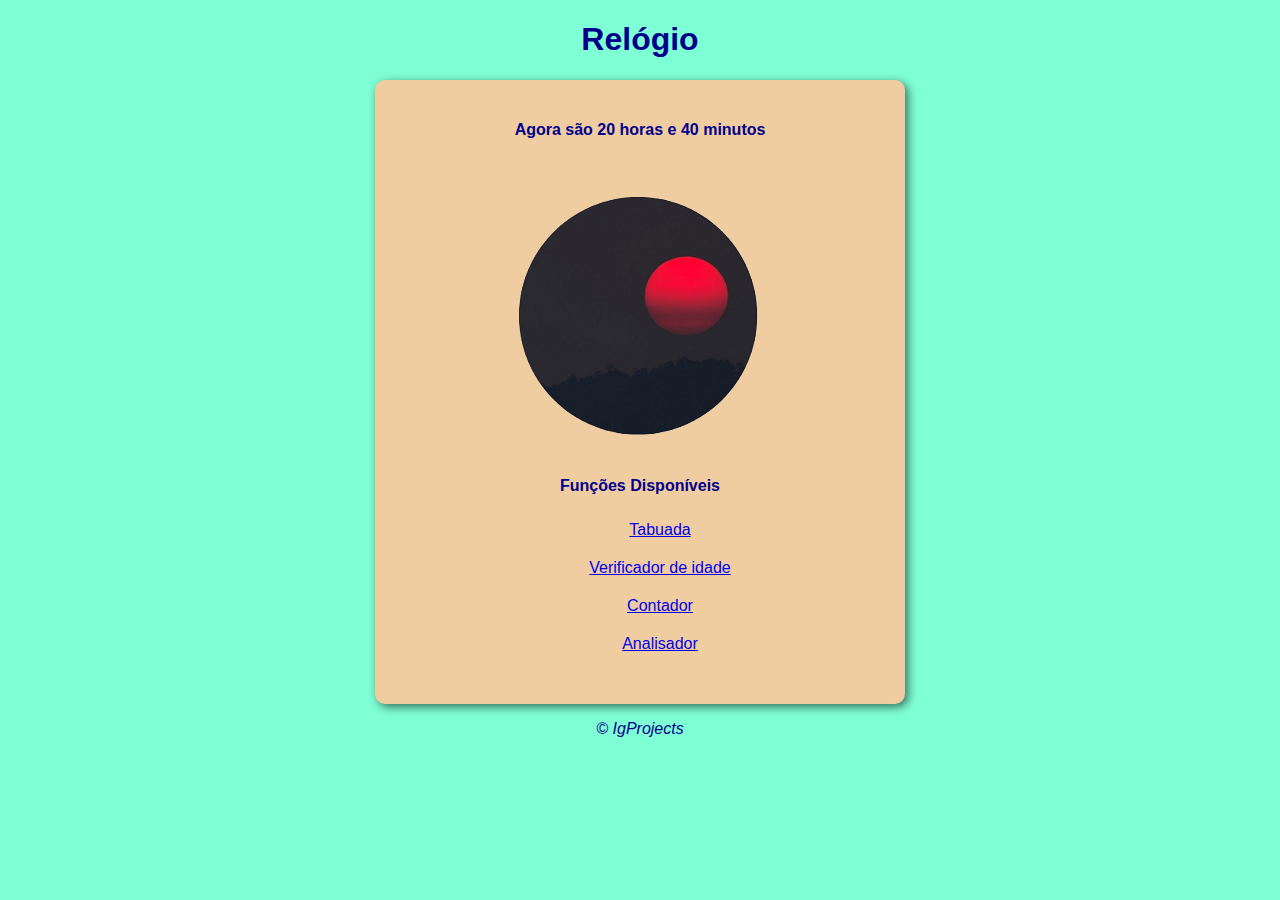
<file: index.html>
<!DOCTYPE html>
<html lang="pt-br">
<head>
    <meta charset="UTF-8">
    <meta http-equiv="X-UA-Compatible" content="IE=edge">
    <meta name="viewport" content="width=device-width, initial-scale=1.0">
    <!--Tutulo do site-->
    <title>Modelo Site</title>
    <!--Link para o arquivo de estilos, codigo em css-->
    <link rel="stylesheet" href="/css/style-relogio.css">
</head>
<body onload="carregar()">
    <header>
        <h1>Relógio</h1>
    <section>
        <div id="msg" >
            
        </div>
        <div id="img" >
            <img id="photo" src="sunrise.png" alt="sunrise photo">
        </div>
        <div>
            <p><strong>Funções Disponíveis</strong></p>
            <ul>
                <li><a href="/html/index-tabuada.html" target="_blank">Tabuada</a></li>
                <li><a href="/html/index-verificador.html" target="_blank">Verificador de idade</a></li>
                <li><a href="/html/index-contador.html" target="_blank">Contador</a></li>
                <li><a href="/html/index-analisador.html" target="_blank">Analisador</a></li>
            </ul>
            
       </div>
    </section>
    <footer>
        <p>&copy; IgProjects</p>
    </footer>
    
    <!--Link para o arquivo de scripts, codigo em js-->
    <script src="/javascript/script-relogio.js"></script>
    
</body>
</html>
</file>
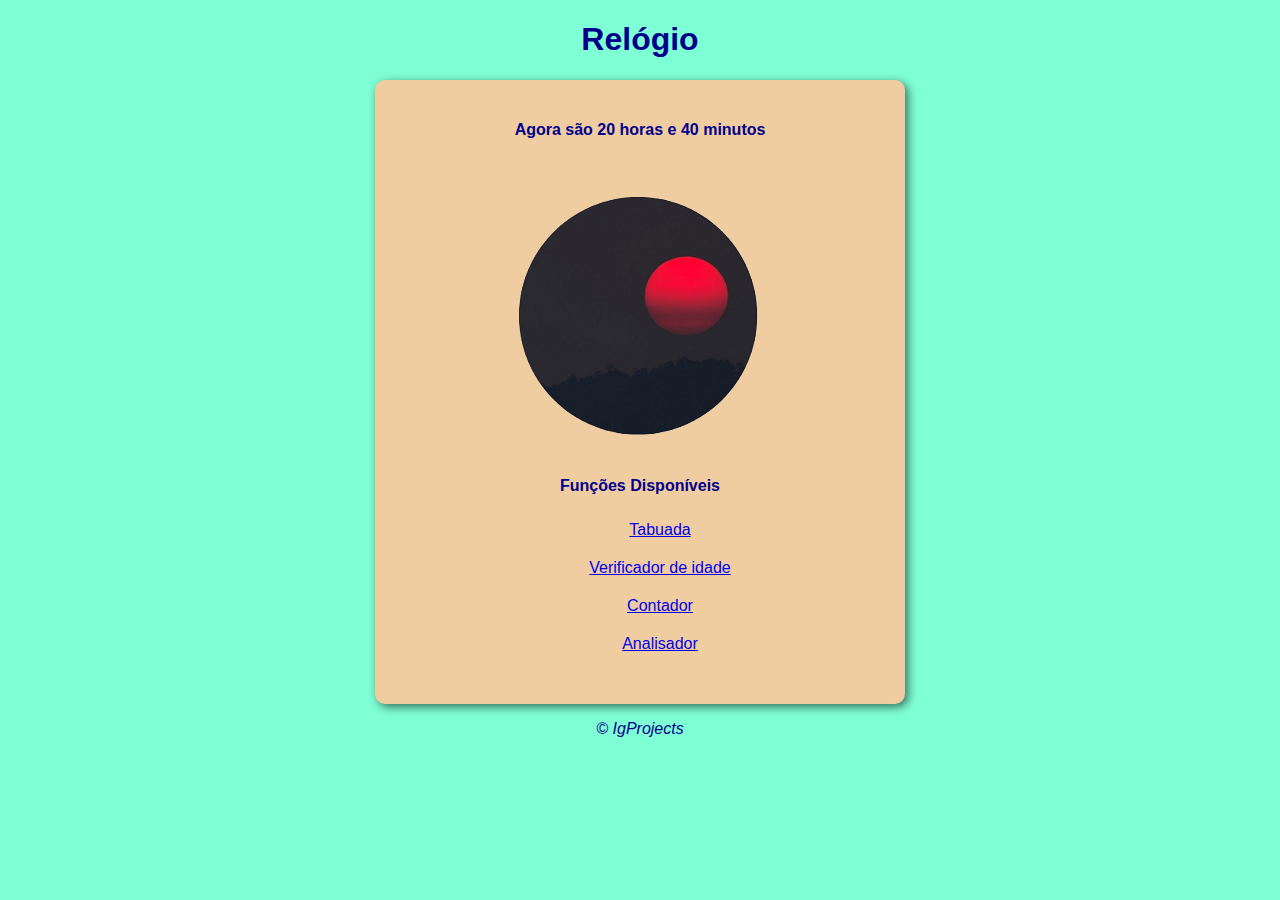
<file: site1/index.html>
<!DOCTYPE html>
<html lang="pt-br">
<head>
    <meta charset="UTF-8">
    <meta http-equiv="X-UA-Compatible" content="IE=edge">
    <meta name="viewport" content="width=device-width, initial-scale=1.0">
    <!--Tutulo do site-->
    <title>Modelo Site</title>
    <!--Link para o arquivo de estilos, codigo em css-->
    <link rel="stylesheet" href="/site1/css/style-relogio.css">
</head>
<body onload="carregar()">
    <header>
        <h1>Relógio</h1>
    <section>
        <div id="msg" >
            
        </div>
        <div id="img" >
            <img id="photo" src="sunrise.png" alt="sunrise photo">
        </div>
        <div>
            <p><strong>Funções Disponíveis</strong></p>
            <ul>
                <li><a href="/site1/html/index-tabuada.html" target="_blank">Tabuada</a></li>
                <li><a href="/site1/html/index-verificador.html" target="_blank">Verificador de idade</a></li>
                <li><a href="/site1/html/index-contador.html" target="_blank">Contador</a></li>
                <li><a href="/site1/html/index-analisador.html" target="_blank">Analisador</a></li>
            </ul>
            
       </div>
    </section>
    <footer>
        <p>&copy; IgProjects</p>
    </footer>
    
    <!--Link para o arquivo de scripts, codigo em js-->
    <script src="/site1/javascript/script-relogio.js"></script>
    
</body>
</html>
</file>
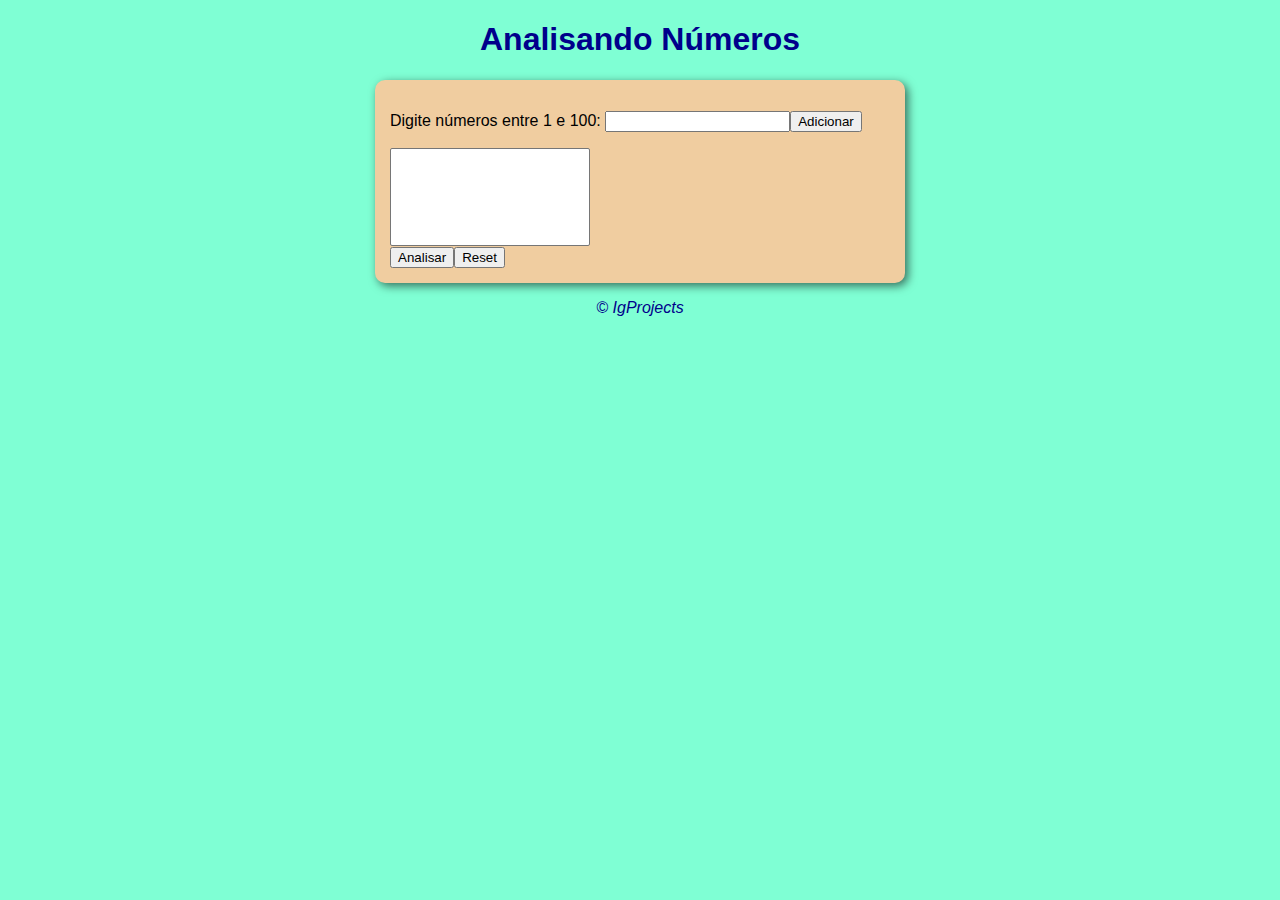
<file: index-analisador.html>
<!DOCTYPE html>
<html lang="pt-br">
<head>
    <meta charset="UTF-8">
    <meta http-equiv="X-UA-Compatible" content="IE=edge">
    <meta name="viewport" content="width=device-width, initial-scale=1.0">
    <!--Tutulo do site-->
    <title>Analisador</title>
    <!--Link para o arquivo de estilos, codigo em css-->
    <link rel="stylesheet" href="style-analisador.css">
</head>
<body>
    <header>
        <h1>Analisando Números</h1>
    </header>
    <section>
        <div>
            <p>Digite números entre 1 e 100: <input type="number" name="num" id="num"><input type="button" value="Adicionar" onclick="adicionar()"></p>
            <select name="lista" id="lista" size="6"></select>
            <br><input type="button" value="Analisar" onclick="analisar()"><input type="button" value="Reset" onclick="recarregar()">
        </div>
        <div id="res">
            
        </div>
    </section>
    <footer>
        <p>&copy; IgProjects</p>
    </footer>
    
    <!--Link para o arquivo de scripts, codigo em js-->
    <script src="script-analisador.js"></script>
    
</body>
</html>
</file>
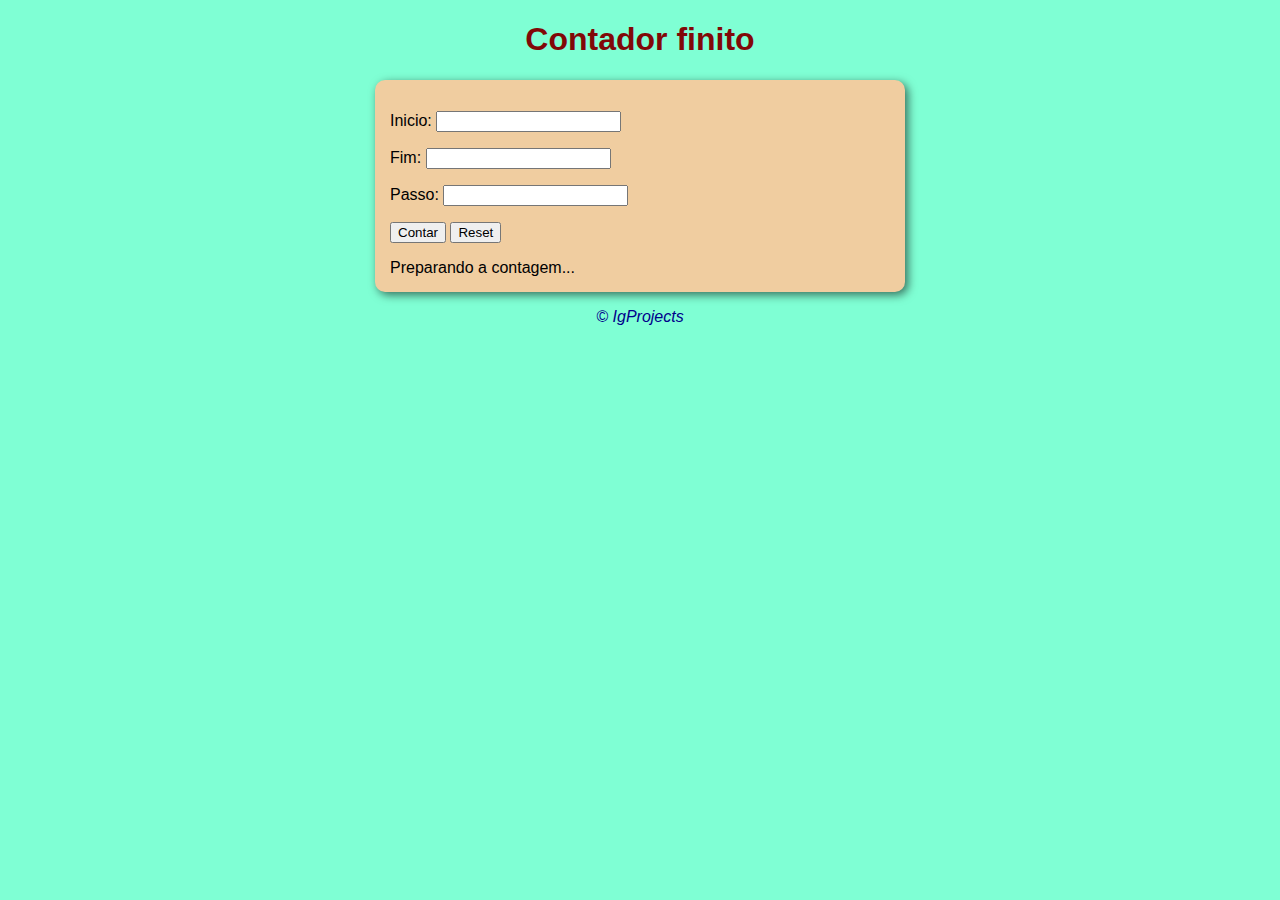
<file: index-contador.html>
<!DOCTYPE html>
<html lang="pt-br">
<head>
    <meta charset="UTF-8">
    <meta http-equiv="X-UA-Compatible" content="IE=edge">
    <meta name="viewport" content="width=device-width, initial-scale=1.0">
    <!--Tutulo do site-->
    <title>Contador</title>
    <!--Link para o arquivo de estilos, codigo em css-->
    <link rel="stylesheet" href="style-contador.css">
</head>
<body>
    <header>
        <h1>Contador finito</h1>
    </header>
    <section>
        <div>
            <p>Inicio: <input type="number" name="inicio" id="txti"></p>
            <p>Fim: <input type="number" name="fim" id="txtf"></p>
            <p>Passo: <input type="number" name="passo" id="txtp"></p>
            <p><input type="button" value="Contar" onclick="contar()">  <input type="button" value="Reset" onclick="recarregar()"></p>
        </div>
        <div id="res">
            Preparando a contagem...
        </div>
    </section>
    <footer>
        <p>&copy; IgProjects</p>
    </footer>
    
    <!--Link para o arquivo de scripts, codigo em js-->
    <script src="script-contador.js"></script>
    
</body>
</html>
</file>
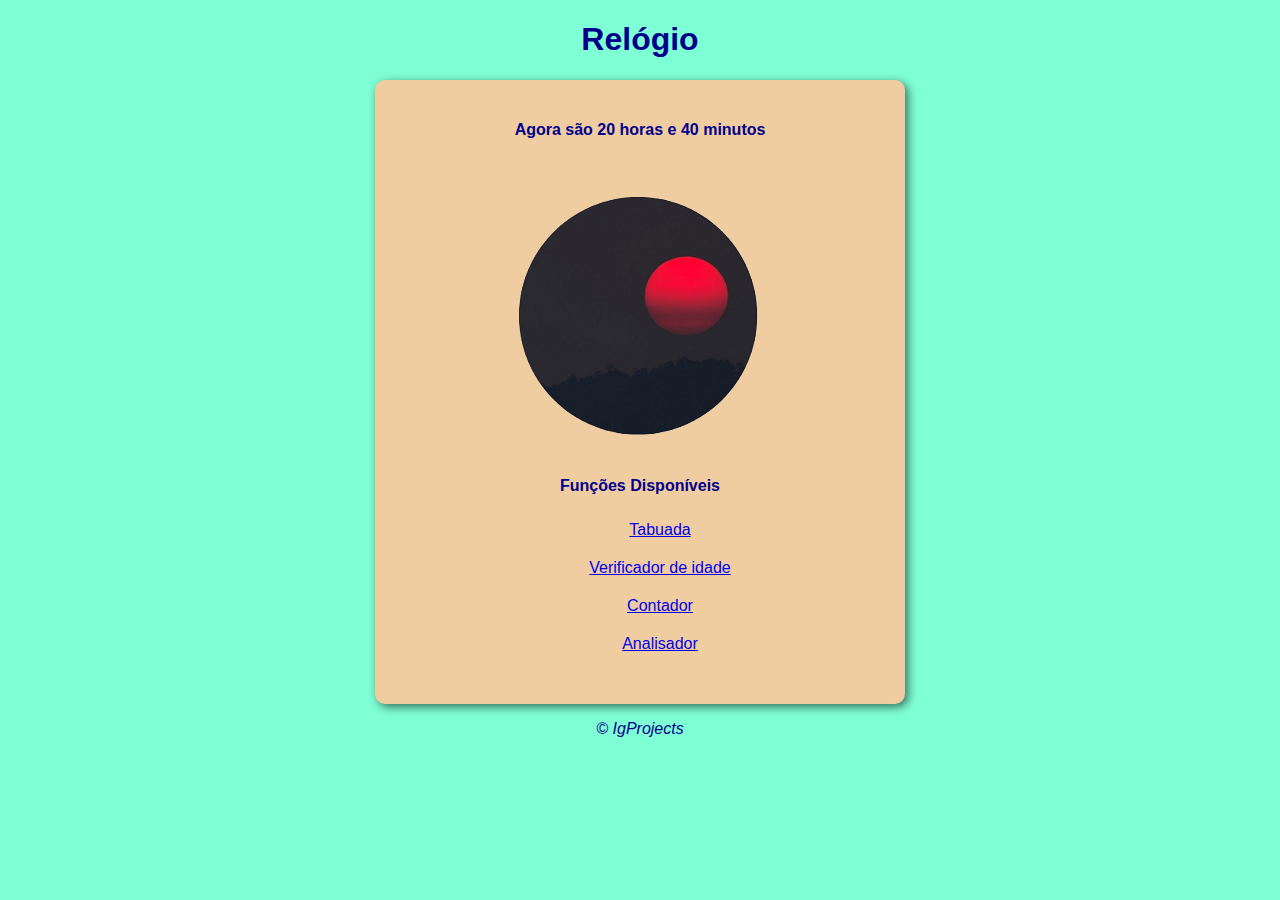
<file: index-relogio.html>
<!DOCTYPE html>
<html lang="pt-br">
<head>
    <meta charset="UTF-8">
    <meta http-equiv="X-UA-Compatible" content="IE=edge">
    <meta name="viewport" content="width=device-width, initial-scale=1.0">
    <!--Tutulo do site-->
    <title>Modelo Site</title>
    <!--Link para o arquivo de estilos, codigo em css-->
    <link rel="stylesheet" href="style-relogio.css">
</head>
<body onload="carregar()">
    <header>
        <h1>Relógio</h1>
    <section>
        <div id="msg" >
            
        </div>
        <div id="img" >
            <img id="photo" src="sunrise.png" alt="sunrise photo">
        </div>
        <div>
            <p><strong>Funções Disponíveis</strong></p>
            <ul>
                <li><a href="index-tabuada.html" target="_blank">Tabuada</a></li>
                <li><a href="index-verificador.html" target="_blank">Verificador de idade</a></li>
                <li><a href="index-contador.html" target="_blank">Contador</a></li>
                <li><a href="index-analisador.html" target="_blank">Analisador</a></li>
            </ul>
            
       </div>
    </section>
    <footer>
        <p>&copy; IgProjects</p>
    </footer>
    
    <!--Link para o arquivo de scripts, codigo em js-->
    <script src="script-relogio.js"></script>
    
</body>
</html>
</file>
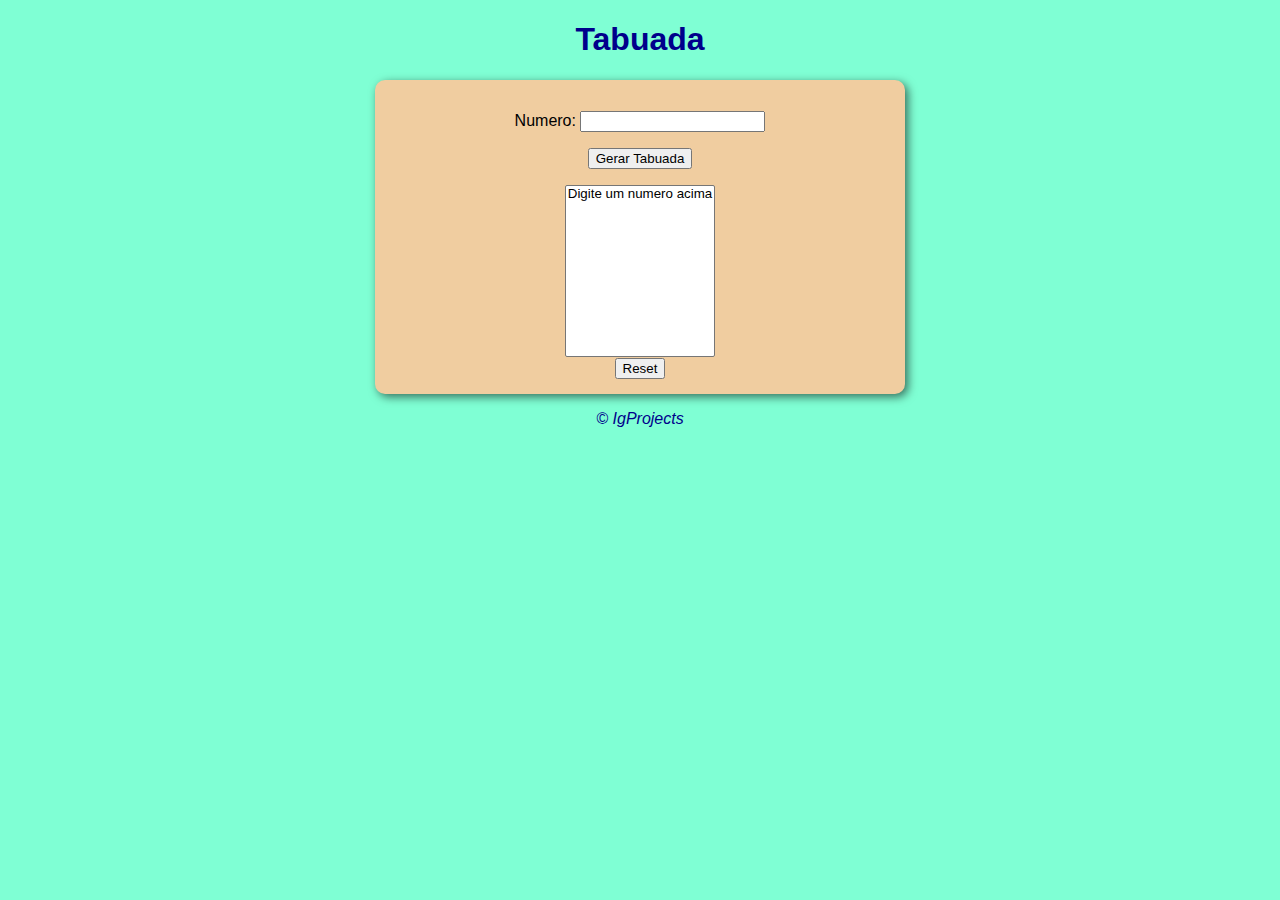
<file: index-tabuada.html>
<!DOCTYPE html>
<html lang="pt-br">
<head>
    <meta charset="UTF-8">
    <meta http-equiv="X-UA-Compatible" content="IE=edge">
    <meta name="viewport" content="width=device-width, initial-scale=1.0">
    <!--Tutulo do site-->
    <title>Tabuada</title>
    <!--Link para o arquivo de estilos, codigo em css-->
    <link rel="stylesheet" href="style-tabuada.css">
</head>
<body>
    <header>
        <h1>Tabuada</h1>
    </header>
    <section>
        <div>
            <p>Numero: <input type="number" name="numero" id="num"></p>
            <p><input  type="button" value="Gerar Tabuada" onclick="tabuada()"></p>
        </div>
        <div>
            <select name="tabuada" id="tab" size="10">
                <option>Digite um numero acima</option>
            </select>
            <br><input type="button" value="Reset" onclick="recarregar()">
         
        </div>
    </section>
    <footer>
        <p>&copy; IgProjects</p>
    </footer>
    
    <!--Link para o arquivo de scripts, codigo em js-->
    <script src="script-tabuada.js"></script>
    
</body>
</html>
</file>
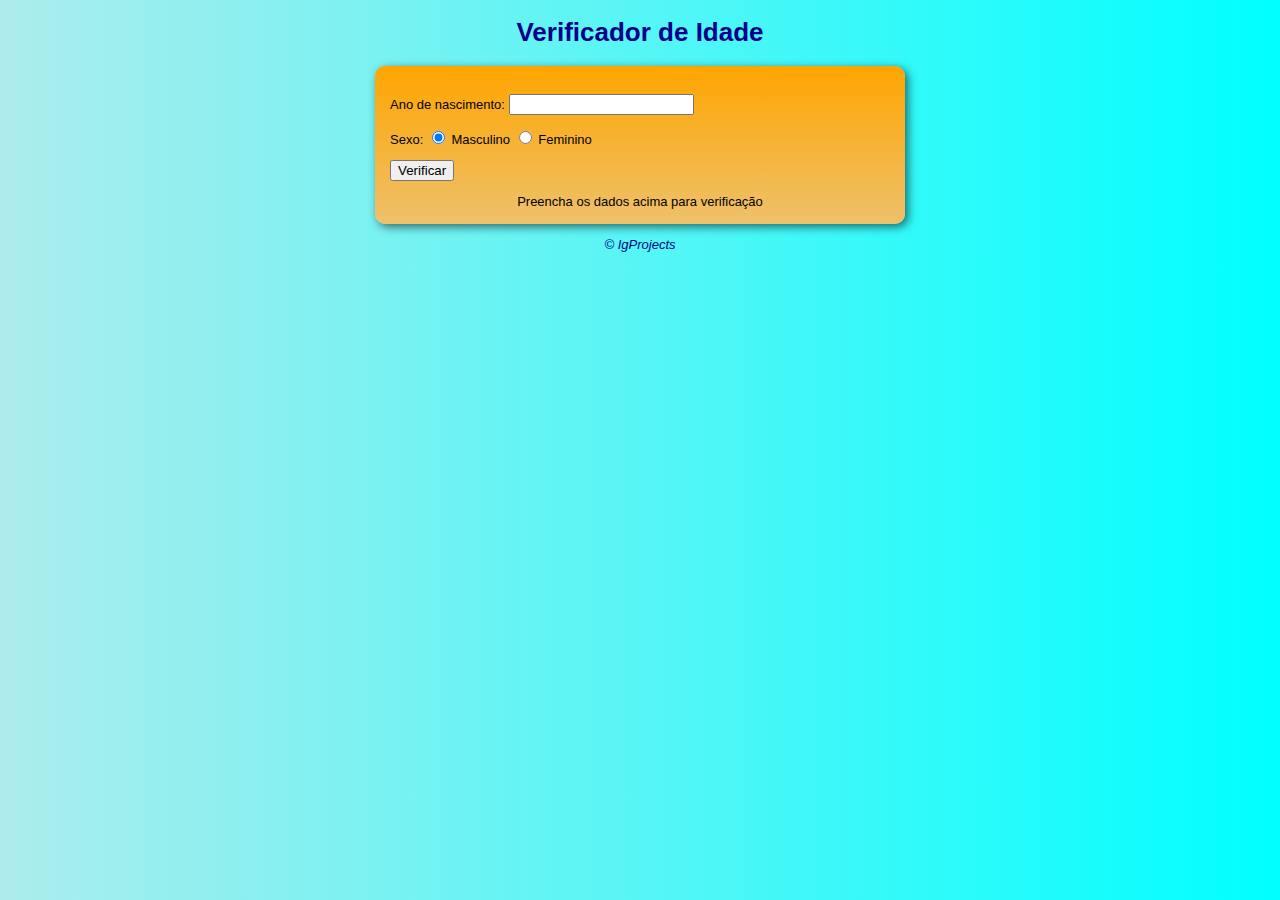
<file: index-verificador.html>
<!DOCTYPE html>
<html lang="pt-br">
<head>
    <meta charset="UTF-8">
    <meta http-equiv="X-UA-Compatible" content="IE=edge">
    <meta name="viewport" content="width=device-width, initial-scale=1.0">
    <!--Tutulo do site-->
    <title>Verificador</title>
    <!--Link para o arquivo de estilos, codigo em css-->
    <link rel="stylesheet" href="style-verificador.css">
</head>
<body>
    <header>
        <h1>Verificador de Idade</h1>
    </header>
    <section>
        <div>
            <p>Ano de nascimento:
                <input type="numeber" name="txtano" id="txtano" min="0">
            </p>
            <p>Sexo:
               <input type="radio" name="radsex" id="male" checked>
               <label for="male">Masculino</label>
               <input type="radio" name="radsex" id="female">
                <label for="female">Feminino</label>
            </p>
            <p>
                <input type="button" value="Verificar" onclick="verificar()">
            </p>
        </div>
        <div id="res">
            Preencha os dados acima para verificação
        </div>
    </section>
    <footer>
        <p>&copy; IgProjects</p>
    </footer>
    
    <!--Link para o arquivo de scripts, codigo em js-->
    <script src="script-verificador.js"></script>
    
</body>
</html>
</file>
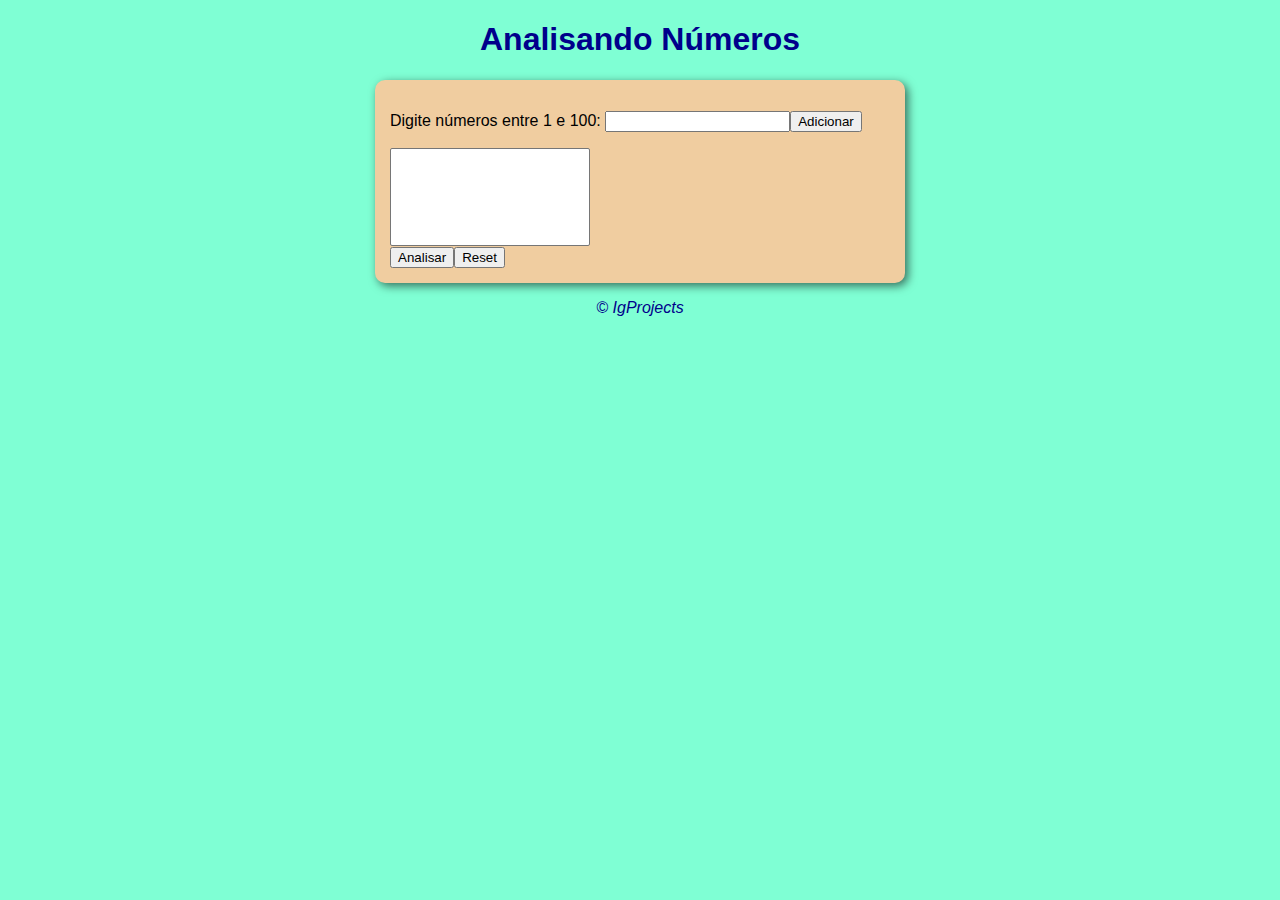
<file: html/index-analisador.html>
<!DOCTYPE html>
<html lang="pt-br">
<head>
    <meta charset="UTF-8">
    <meta http-equiv="X-UA-Compatible" content="IE=edge">
    <meta name="viewport" content="width=device-width, initial-scale=1.0">
    <!--Tutulo do site-->
    <title>Analisador</title>
    <!--Link para o arquivo de estilos, codigo em css-->
    <link rel="stylesheet" href="/css/style-analisador.css">
</head>
<body>
    <header>
        <h1>Analisando Números</h1>
    </header>
    <section>
        <div>
            <p>Digite números entre 1 e 100: <input type="number" name="num" id="num"><input type="button" value="Adicionar" onclick="adicionar()"></p>
            <select name="lista" id="lista" size="6"></select>
            <br><input type="button" value="Analisar" onclick="analisar()"><input type="button" value="Reset" onclick="recarregar()">
        </div>
        <div id="res">
            
        </div>
    </section>
    <footer>
        <p>&copy; IgProjects</p>
    </footer>
    
    <!--Link para o arquivo de scripts, codigo em js-->
    <script src="/javascript/script-analisador.js"></script>
    
</body>
</html>
</file>
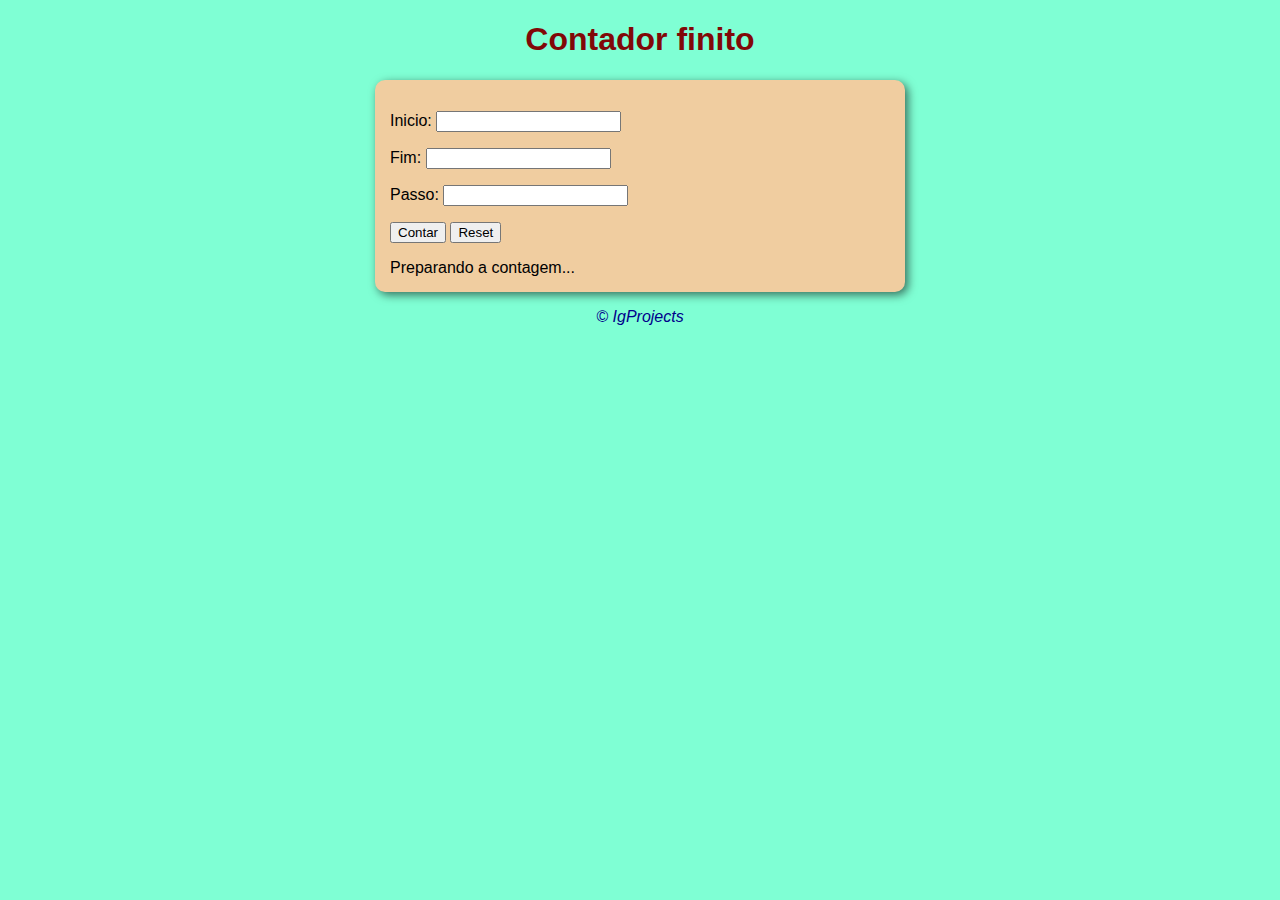
<file: html/index-contador.html>
<!DOCTYPE html>
<html lang="pt-br">
<head>
    <meta charset="UTF-8">
    <meta http-equiv="X-UA-Compatible" content="IE=edge">
    <meta name="viewport" content="width=device-width, initial-scale=1.0">
    <!--Tutulo do site-->
    <title>Contador</title>
    <!--Link para o arquivo de estilos, codigo em css-->
    <link rel="stylesheet" href="/css/style-contador.css">
</head>
<body>
    <header>
        <h1>Contador finito</h1>
    </header>
    <section>
        <div>
            <p>Inicio: <input type="number" name="inicio" id="txti"></p>
            <p>Fim: <input type="number" name="fim" id="txtf"></p>
            <p>Passo: <input type="number" name="passo" id="txtp"></p>
            <p><input type="button" value="Contar" onclick="contar()">  <input type="button" value="Reset" onclick="recarregar()"></p>
        </div>
        <div id="res">
            Preparando a contagem...
        </div>
    </section>
    <footer>
        <p>&copy; IgProjects</p>
    </footer>
    
    <!--Link para o arquivo de scripts, codigo em js-->
    <script src="/javascript/script-contador.js"></script>
    
</body>
</html>
</file>
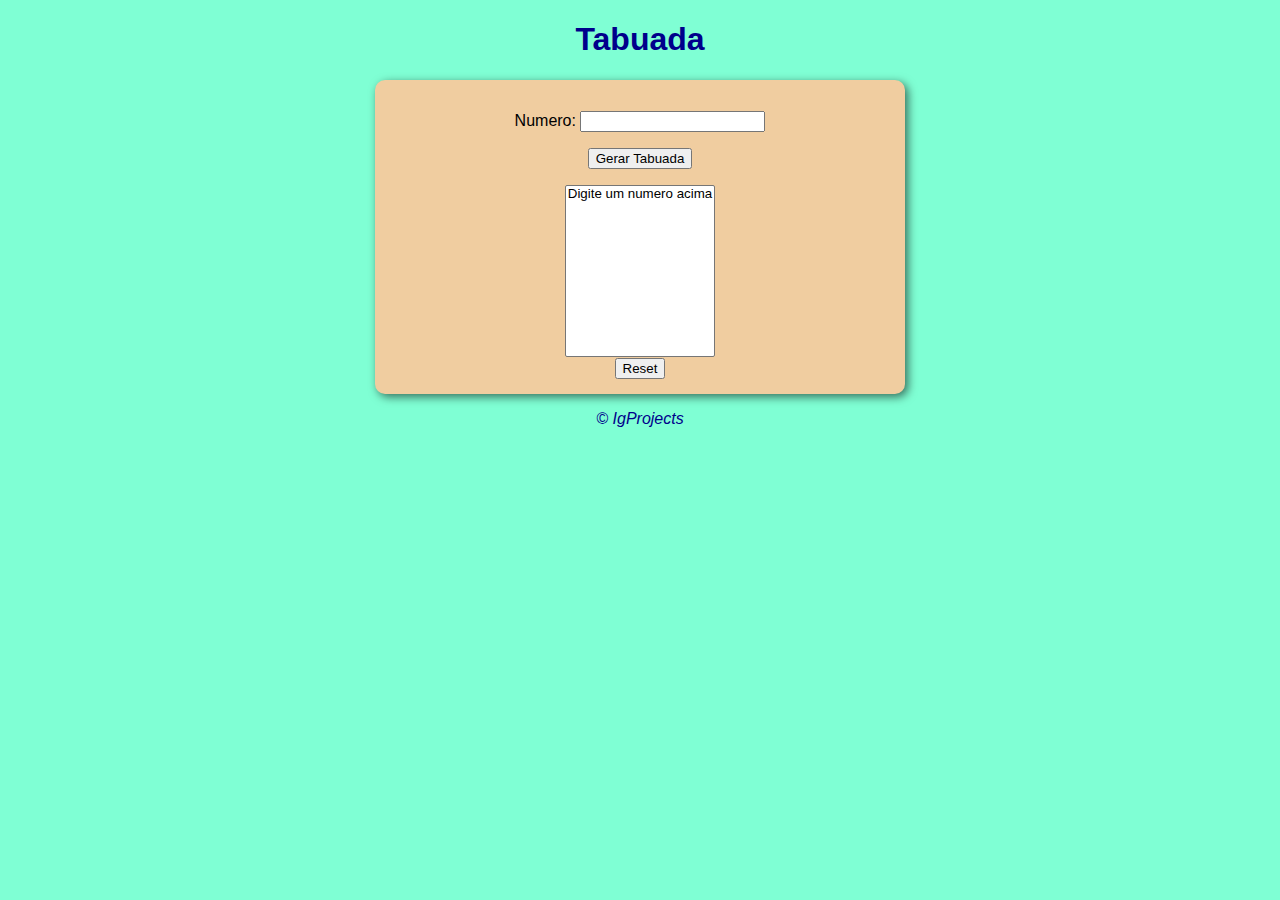
<file: html/index-tabuada.html>
<!DOCTYPE html>
<html lang="pt-br">
<head>
    <meta charset="UTF-8">
    <meta http-equiv="X-UA-Compatible" content="IE=edge">
    <meta name="viewport" content="width=device-width, initial-scale=1.0">
    <!--Tutulo do site-->
    <title>Tabuada</title>
    <!--Link para o arquivo de estilos, codigo em css-->
    <link rel="stylesheet" href="/css/style-tabuada.css">
</head>
<body>
    <header>
        <h1>Tabuada</h1>
    </header>
    <section>
        <div>
            <p>Numero: <input type="number" name="numero" id="num"></p>
            <p><input  type="button" value="Gerar Tabuada" onclick="tabuada()"></p>
        </div>
        <div>
            <select name="tabuada" id="tab" size="10">
                <option>Digite um numero acima</option>
            </select>
            <br><input type="button" value="Reset" onclick="recarregar()">
         
        </div>
    </section>
    <footer>
        <p>&copy; IgProjects</p>
    </footer>
    
    <!--Link para o arquivo de scripts, codigo em js-->
    <script src="/javascript/script-tabuada.js"></script>
    
</body>
</html>
</file>
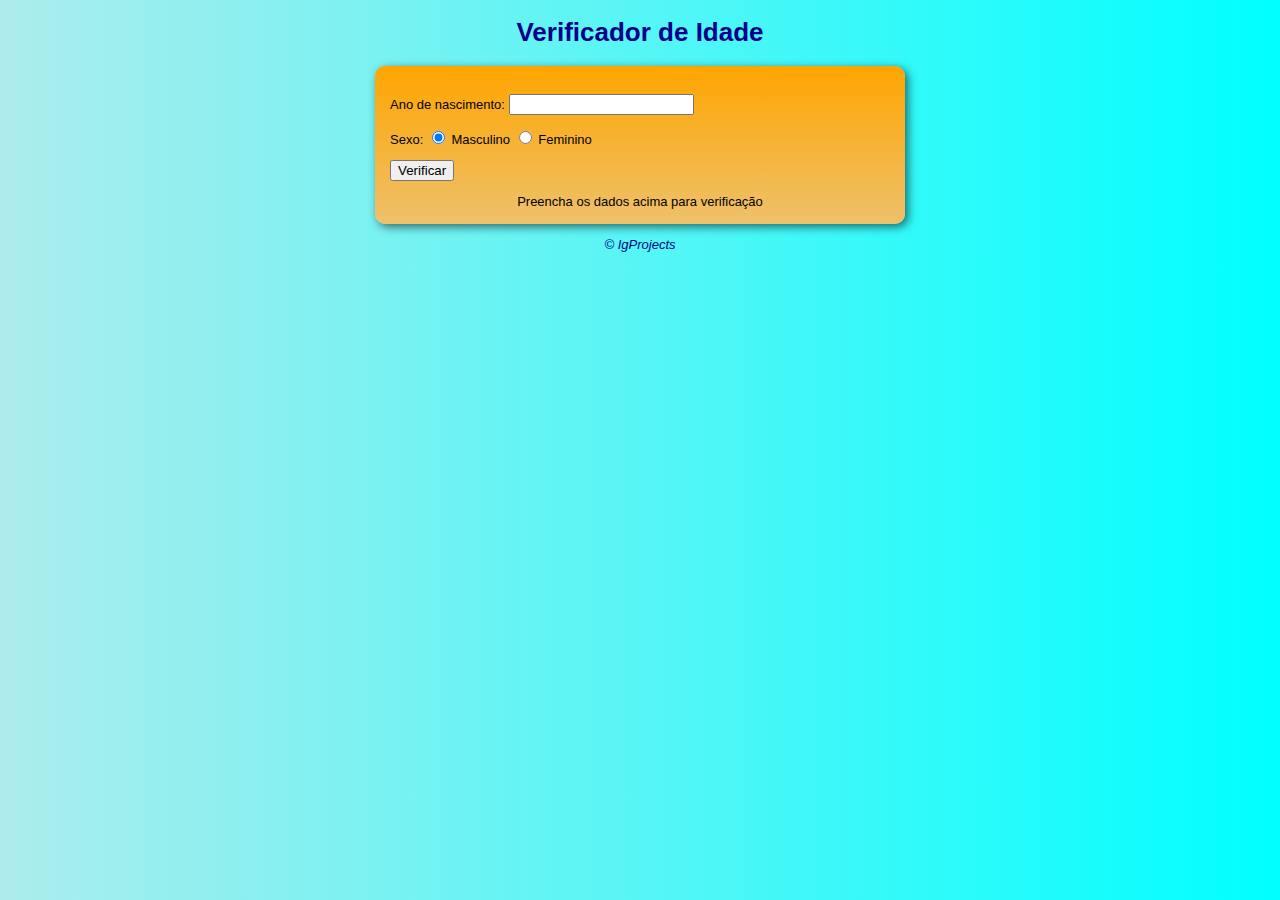
<file: html/index-verificador.html>
<!DOCTYPE html>
<html lang="pt-br">
<head>
    <meta charset="UTF-8">
    <meta http-equiv="X-UA-Compatible" content="IE=edge">
    <meta name="viewport" content="width=device-width, initial-scale=1.0">
    <!--Tutulo do site-->
    <title>Verificador</title>
    <!--Link para o arquivo de estilos, codigo em css-->
    <link rel="stylesheet" href="/css/style-verificador.css">
</head>
<body>
    <header>
        <h1>Verificador de Idade</h1>
    </header>
    <section>
        <div>
            <p>Ano de nascimento:
                <input type="numeber" name="txtano" id="txtano" min="0">
            </p>
            <p>Sexo:
               <input type="radio" name="radsex" id="male" checked>
               <label for="male">Masculino</label>
               <input type="radio" name="radsex" id="female">
                <label for="female">Feminino</label>
            </p>
            <p>
                <input type="button" value="Verificar" onclick="verificar()">
            </p>
        </div>
        <div id="res">
            Preencha os dados acima para verificação
        </div>
    </section>
    <footer>
        <p>&copy; IgProjects</p>
    </footer>
    
    <!--Link para o arquivo de scripts, codigo em js-->
    <script src="/javascript/script-verificador.js"></script>
    
</body>
</html>
</file>
<file: css/style-relogio.css>
/*Cor de fundo e fonte do conteudo do elemento body*/
body{
    background-color: aquamarine;
    font-family: sans-serif;

}

/*Cor do texto e alinhamento do conteudo do elemento header*/
header{
    color: darkblue;
    text-align: center;
    

}

/*Cor de fundo, borda aredondada, largura, margem auto (centralizado), e sombra da caixa do elemento section*/
section {
    background-color: rgb(240, 205, 160);
    border-radius: 10px;
    padding: 15px;
    width: 500px;
    margin: auto;
    box-shadow: 3px 3px 10px rgba(0, 0, 0, 0.568) ;
    
}

div {
    text-align: center;
    padding: 10px;
}

ul {
    /*Tira os pontos da lista*/
    list-style: none;
   
}
li {
    
    /*cria uma margem interna em cada item da lista*/
    padding: 10px;
    
}

/*Cor do texto, alinhamento e estilo da fonte do conteudo do elemento footer*/
footer{
    color: darkblue;
    text-align: center;
    font-style: italic;
}
</file>
<file: site1/css/style-relogio.css>
/*Cor de fundo e fonte do conteudo do elemento body*/
body{
    background-color: aquamarine;
    font-family: sans-serif;

}

/*Cor do texto e alinhamento do conteudo do elemento header*/
header{
    color: darkblue;
    text-align: center;
    

}

/*Cor de fundo, borda aredondada, largura, margem auto (centralizado), e sombra da caixa do elemento section*/
section {
    background-color: rgb(240, 205, 160);
    border-radius: 10px;
    padding: 15px;
    width: 500px;
    margin: auto;
    box-shadow: 3px 3px 10px rgba(0, 0, 0, 0.568) ;
    
}

div {
    text-align: center;
    padding: 10px;
}

ul {
    /*Tira os pontos da lista*/
    list-style: none;
   
}
li {
    
    /*cria uma margem interna em cada item da lista*/
    padding: 10px;
    
}

/*Cor do texto, alinhamento e estilo da fonte do conteudo do elemento footer*/
footer{
    color: darkblue;
    text-align: center;
    font-style: italic;
}
</file>
<file: style-analisador.css>
/*Cor de fundo e fonte do conteudo do elemento body*/
body{
    background-color: aquamarine;
    font-family: sans-serif;

}

/*Cor do texto e alinhamento do conteudo do elemento header*/
header{
    color: darkblue;
    text-align: center;
    

}

/*Cor de fundo, borda aredondada, largura, margem auto (centralizado), e sombra da caixa do elemento section*/
section {
    background-color: rgb(240, 205, 160);
    border-radius: 10px;
    padding: 15px;
    width: 500px;
    margin: auto;
    box-shadow: 3px 3px 10px rgba(0, 0, 0, 0.568) ;
    
}

select#lista{
    width: 200px;
}
/*Cor do texto, alinhamento e estilo da fonte do conteudo do elemento footer*/
footer{
    color: darkblue;
    text-align: center;
    font-style: italic;
}
</file>
<file: style-contador.css>
/*Cor de fundo e fonte do conteudo do elemento body*/
body{
    background-color: aquamarine;
    font-family: sans-serif;

}

/*Cor do texto e alinhamento do conteudo do elemento header*/
header{
    color: rgb(129, 8, 8);
    text-align: center;
    

}

/*Cor de fundo, borda aredondada, largura, margem auto (centralizado), e sombra da caixa do elemento section*/
section {
    background-color: rgb(240, 205, 160);
    border-radius: 10px;
    padding: 15px;
    width: 500px;
    margin: auto;
    box-shadow: 3px 3px 10px rgba(0, 0, 0, 0.568) ;
    
}
/*Cor do texto, alinhamento e estilo da fonte do conteudo do elemento footer*/
footer{
    color: darkblue;
    text-align: center;
    font-style: italic;
}
</file>
<file: style-relogio.css>
/*Cor de fundo e fonte do conteudo do elemento body*/
body{
    background-color: aquamarine;
    font-family: sans-serif;

}

/*Cor do texto e alinhamento do conteudo do elemento header*/
header{
    color: darkblue;
    text-align: center;
    

}

/*Cor de fundo, borda aredondada, largura, margem auto (centralizado), e sombra da caixa do elemento section*/
section {
    background-color: rgb(240, 205, 160);
    border-radius: 10px;
    padding: 15px;
    width: 500px;
    margin: auto;
    box-shadow: 3px 3px 10px rgba(0, 0, 0, 0.568) ;
    
}

div {
    text-align: center;
    padding: 10px;
}

ul {
    /*Tira os pontos da lista*/
    list-style: none;
   
}
li {
    
    /*cria uma margem interna em cada item da lista*/
    padding: 10px;
    
}

/*Cor do texto, alinhamento e estilo da fonte do conteudo do elemento footer*/
footer{
    color: darkblue;
    text-align: center;
    font-style: italic;
}
</file>
<file: style-tabuada.css>
/*Cor de fundo e fonte do conteudo do elemento body*/
body{
    background-color: aquamarine;
    font-family: sans-serif;

}

/*Cor do texto e alinhamento do conteudo do elemento header*/
header{
    color: darkblue;
    text-align: center;
    

}

/*Cor de fundo, borda aredondada, largura, margem auto (centralizado), e sombra da caixa do elemento section*/
section {
    background-color: rgb(240, 205, 160);
    border-radius: 10px;
    padding: 15px;
    width: 500px;
    margin: auto;
    box-shadow: 3px 3px 10px rgba(0, 0, 0, 0.568) ;
    text-align: center;
}



/*Cor do texto, alinhamento e estilo da fonte do conteudo do elemento footer*/
footer{
    color: darkblue;
    text-align: center;
    font-style: italic;
}
</file>
<file: style-verificador.css>
/*Cor de fundo e fonte do conteudo do elemento body*/
body{
    
    background-image: linear-gradient(to right, rgb(173, 236, 236), aqua);
    /*background-color:#50f7bf; */
    font-family: Verdana, Geneva, Tahoma, sans-serif;
    font-size: small;

}

/*Cor do texto e alinhamento do conteudo do elemento header*/
header{
    color: darkblue;
    text-align: center;
    

}

/*Cor de fundo, borda aredondada, largura, margem auto (centralizado), e sombra da caixa do elemento section*/
section {
    /*background-color: rgb(240, 205, 160);*/
    background-image: linear-gradient(to bottom, orange, rgb(238, 193, 108));
    border-radius: 10px;
    padding: 15px;
    width: 500px;
    margin: auto;
    box-shadow: 3px 3px 10px rgba(0, 0, 0, 0.568) ;
    
}

div#res{
    text-align: center;
}
/*Cor do texto, alinhamento e estilo da fonte do conteudo do elemento footer*/
footer{
    color: darkblue;
    text-align: center;
    font-style: italic;
}
</file>
<file: css/style-analisador.css>
/*Cor de fundo e fonte do conteudo do elemento body*/
body{
    background-color: aquamarine;
    font-family: sans-serif;

}

/*Cor do texto e alinhamento do conteudo do elemento header*/
header{
    color: darkblue;
    text-align: center;
    

}

/*Cor de fundo, borda aredondada, largura, margem auto (centralizado), e sombra da caixa do elemento section*/
section {
    background-color: rgb(240, 205, 160);
    border-radius: 10px;
    padding: 15px;
    width: 500px;
    margin: auto;
    box-shadow: 3px 3px 10px rgba(0, 0, 0, 0.568) ;
    
}

select#lista{
    width: 200px;
}
/*Cor do texto, alinhamento e estilo da fonte do conteudo do elemento footer*/
footer{
    color: darkblue;
    text-align: center;
    font-style: italic;
}
</file>
<file: css/style-contador.css>
/*Cor de fundo e fonte do conteudo do elemento body*/
body{
    background-color: aquamarine;
    font-family: sans-serif;

}

/*Cor do texto e alinhamento do conteudo do elemento header*/
header{
    color: rgb(129, 8, 8);
    text-align: center;
    

}

/*Cor de fundo, borda aredondada, largura, margem auto (centralizado), e sombra da caixa do elemento section*/
section {
    background-color: rgb(240, 205, 160);
    border-radius: 10px;
    padding: 15px;
    width: 500px;
    margin: auto;
    box-shadow: 3px 3px 10px rgba(0, 0, 0, 0.568) ;
    
}
/*Cor do texto, alinhamento e estilo da fonte do conteudo do elemento footer*/
footer{
    color: darkblue;
    text-align: center;
    font-style: italic;
}
</file>
<file: css/style-tabuada.css>
/*Cor de fundo e fonte do conteudo do elemento body*/
body{
    background-color: aquamarine;
    font-family: sans-serif;

}

/*Cor do texto e alinhamento do conteudo do elemento header*/
header{
    color: darkblue;
    text-align: center;
    

}

/*Cor de fundo, borda aredondada, largura, margem auto (centralizado), e sombra da caixa do elemento section*/
section {
    background-color: rgb(240, 205, 160);
    border-radius: 10px;
    padding: 15px;
    width: 500px;
    margin: auto;
    box-shadow: 3px 3px 10px rgba(0, 0, 0, 0.568) ;
    text-align: center;
}



/*Cor do texto, alinhamento e estilo da fonte do conteudo do elemento footer*/
footer{
    color: darkblue;
    text-align: center;
    font-style: italic;
}
</file>
<file: css/style-verificador.css>
/*Cor de fundo e fonte do conteudo do elemento body*/
body{
    
    background-image: linear-gradient(to right, rgb(173, 236, 236), aqua);
    /*background-color:#50f7bf; */
    font-family: Verdana, Geneva, Tahoma, sans-serif;
    font-size: small;

}

/*Cor do texto e alinhamento do conteudo do elemento header*/
header{
    color: darkblue;
    text-align: center;
    

}

/*Cor de fundo, borda aredondada, largura, margem auto (centralizado), e sombra da caixa do elemento section*/
section {
    /*background-color: rgb(240, 205, 160);*/
    background-image: linear-gradient(to bottom, orange, rgb(238, 193, 108));
    border-radius: 10px;
    padding: 15px;
    width: 500px;
    margin: auto;
    box-shadow: 3px 3px 10px rgba(0, 0, 0, 0.568) ;
    
}

div#res{
    text-align: center;
}
/*Cor do texto, alinhamento e estilo da fonte do conteudo do elemento footer*/
footer{
    color: darkblue;
    text-align: center;
    font-style: italic;
}
</file>
